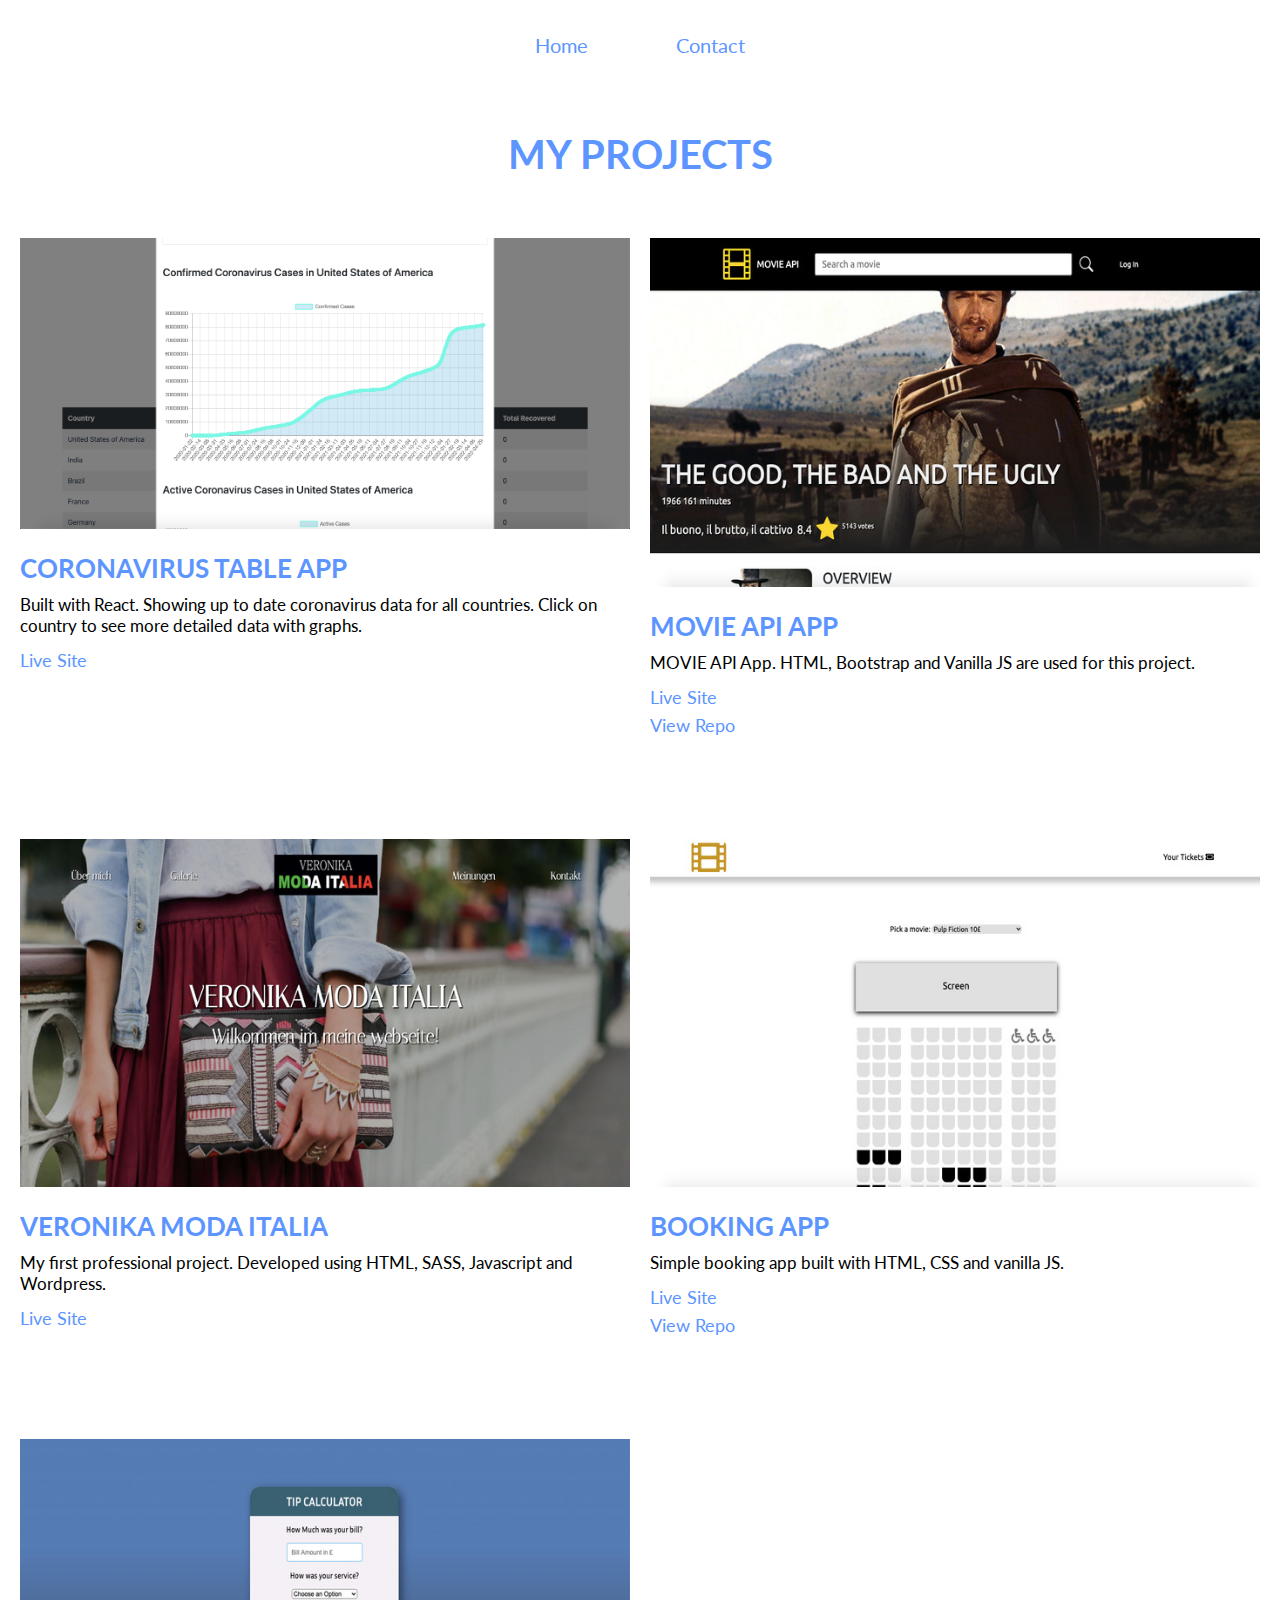
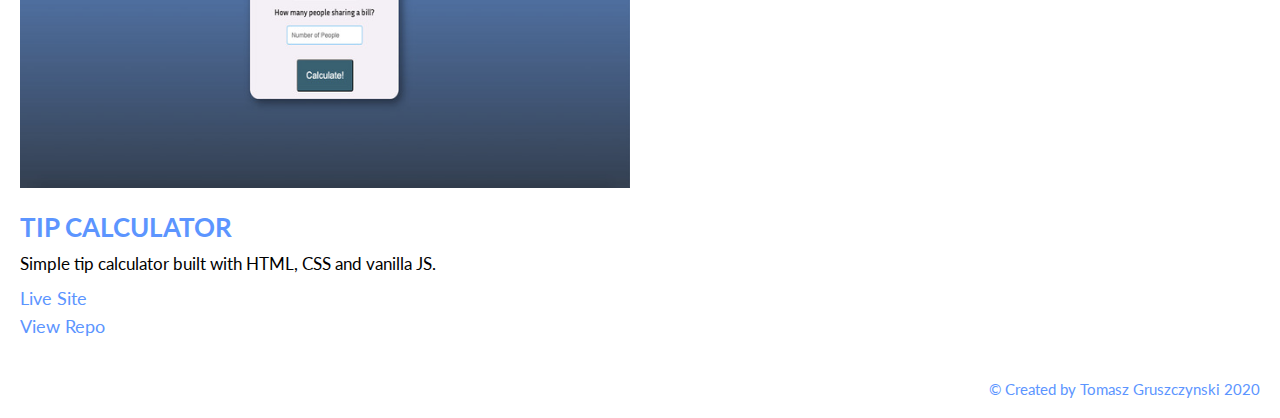
<file: index.html>
<!DOCTYPE html>
<html lang="en">
<head>
    <meta charset="UTF-8">
    <meta name="viewport" content="width=device-width, initial-scale=1.0">
    <title>Portfolio | Tomasz Gruszczynski</title>
    <link rel="stylesheet" href="portfolio.css">
</head>

<body>
    <nav>
        <ul>
            <li><a href="./index.html">Home</a></li>
            <li><a href="./contact.html">Contact</a></li>
        </ul>
    </nav>

    <section class="my-projects">
       <h1>MY PROJECTS</h1>
        <div class="my-projects-grid">
        <div class="box"><a href="https://tgruszczynski91.github.io/Covid-Table/">
            <img src="./images/project-images/Covid-Table.png" alt=""></a>
           <div class="content"> <h2>Coronavirus Table App</h2>
            <p>Built with React. Showing up to date coronavirus data for all countries. Click on country to see more detailed data with graphs.</p>
            <a href="https://tgruszczynski91.github.io/Covid-Table">Live Site</a>
        </div>
         </div>
        <div class="box"><a href="https://tgruszczynski91.github.io/Movie-API/">
            <img src="./images/project-images/MovieAPI.jpg" alt=""></a>
           <div class="content"><h2>Movie API App</h2>
            <p>MOVIE API App. HTML, Bootstrap and Vanilla JS are used for this project.</p>
            <a href="https://tgruszczynski91.github.io/Movie-API/">Live Site</a>
            <a href="https://github.com/tgruszczynski91/Movie-API">View Repo</a>
        </div>
        </div> 
        <div class="box"><a href="https://veronikamodaitalia.pl/">
            <img src="./images/project-images/Moda-Italia.jpg" alt=""></a>
           <div class="content"> <h2>Veronika Moda Italia</h2>
            <p>My first professional project. Developed using HTML, SASS, Javascript and Wordpress.</p>
            <a href="https://veronikamodaitalia.pl/">Live Site</a>
        </div>
         </div>
        <div class="box"><a href="https://tgruszczynski91.github.io/Booking-App/">
            <img src="./images/project-images/booking-app.jpg" alt=""></a>
          <div class="content"> <h2>Booking App</h2>
            <p>Simple booking app built with HTML, CSS and vanilla JS.</p> 
            <a href="https://tgruszczynski91.github.io/Booking-App">Live Site</a>
            <a href="https://github.com/tgruszczynski91/Booking-App">View Repo</a>
    </div> 
    </div>
        <div class="box"><a href="https://tgruszczynski91.github.io/Tip-Calculator/">
            <img src="./images/project-images/tip-calculator.jpg" alt=""></a>
          <div class="content"> <h2>Tip Calculator</h2>
            <p>Simple tip calculator built with HTML, CSS and vanilla JS.</p> 
            <a href="https://tgruszczynski91.github.io/Tip-Calculator/">Live Site</a>
            <a href="https://github.com/tgruszczynski91/Tip-Calculator">View Repo</a>
    </div> 
    </div>
</div>
    
    </section>
       <footer>
           <p> &copy; Created by Tomasz Gruszczynski 2020 </p>
       </footer>
</body>
</html>
</file>
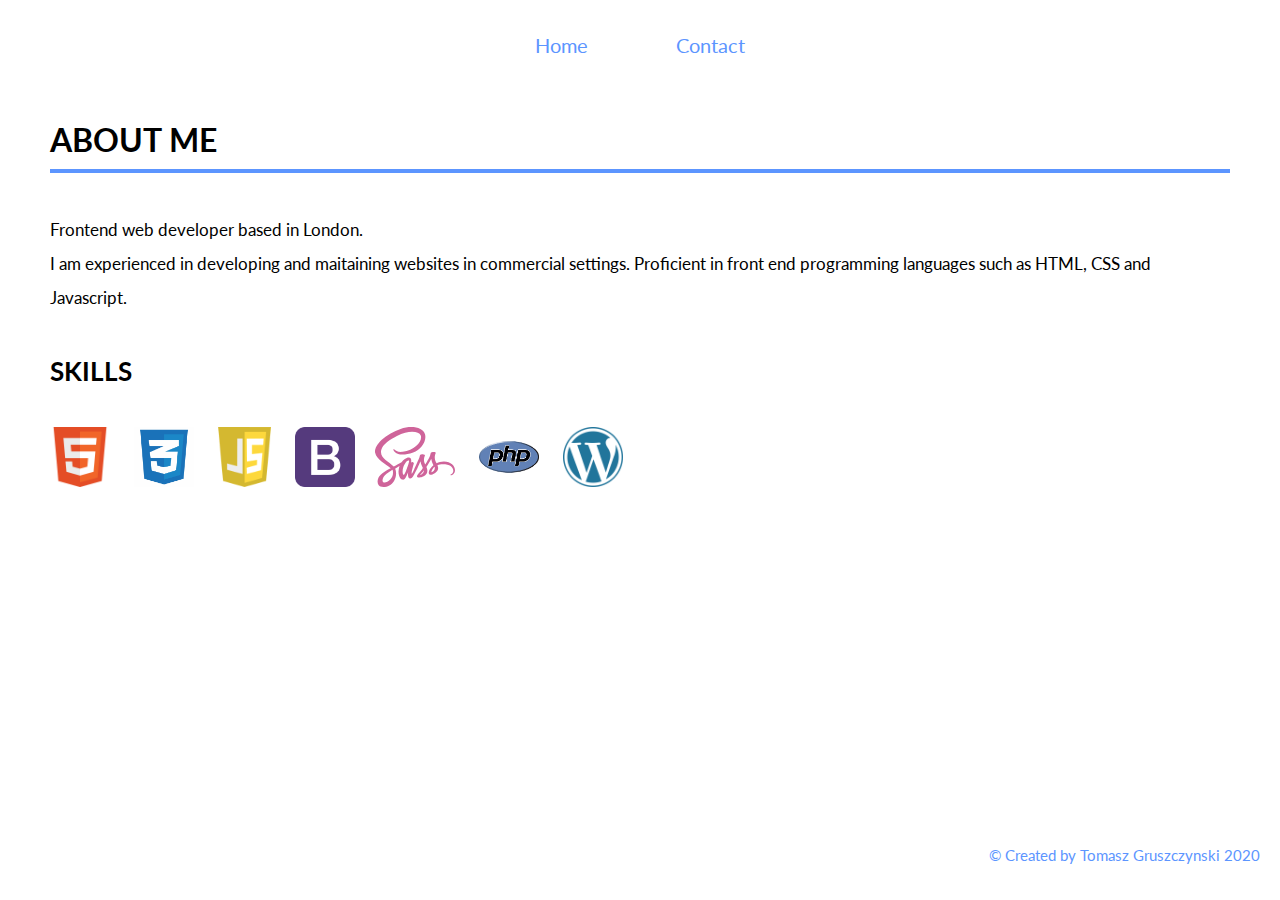
<file: about.html>
<!DOCTYPE html>
<html lang="en">
<head>
    <meta charset="UTF-8">
    <meta name="viewport" content="width=device-width, initial-scale=1.0">
    <title>Portfolio | Tomasz Gruszczynski</title>
    <link rel="stylesheet" href="portfolio.css">
</head>

<body>
    <nav>
        <ul>
            <li><a href="./index.html">Home</a></li>
            <li><a href="./contact.html">Contact</a></li>
        </ul>
    </nav>
    <section id="about-Me">
        <div class="container">
               <div class="bio">
                   <h1>About Me</h1>
                   <p>
                    Frontend web developer based in London.<br>
                    I am experienced in developing and maitaining websites in commercial settings. Proficient in front end programming languages such as HTML, CSS and Javascript.</p>
                       <h2>Skills</h2>
                   <div class="logo-div">
                       <div class="grid-1">
                        <img src="./images/html-logo.png" alt="">
                        <img src="./images/css-logo.png" alt="">
                        <img src="./images/js-logo.png" alt="">
                        <img src="./images/bootstrap-logo.png" alt="">
                       </div>
                       <div class="grid-2">
                        <img src="./images/sass-logo.svg" alt="">
                        <img src="./images/php-logo.png" alt="">
                        <img src="./images/wordpress-logo.png" alt="">
                       </div>      
               </div>
           </div>
           
       </div>
       </section>
    <footer>
        <p> &copy; Created by Tomasz Gruszczynski 2020 </p>
    </footer>
</body>
</html>
</file>
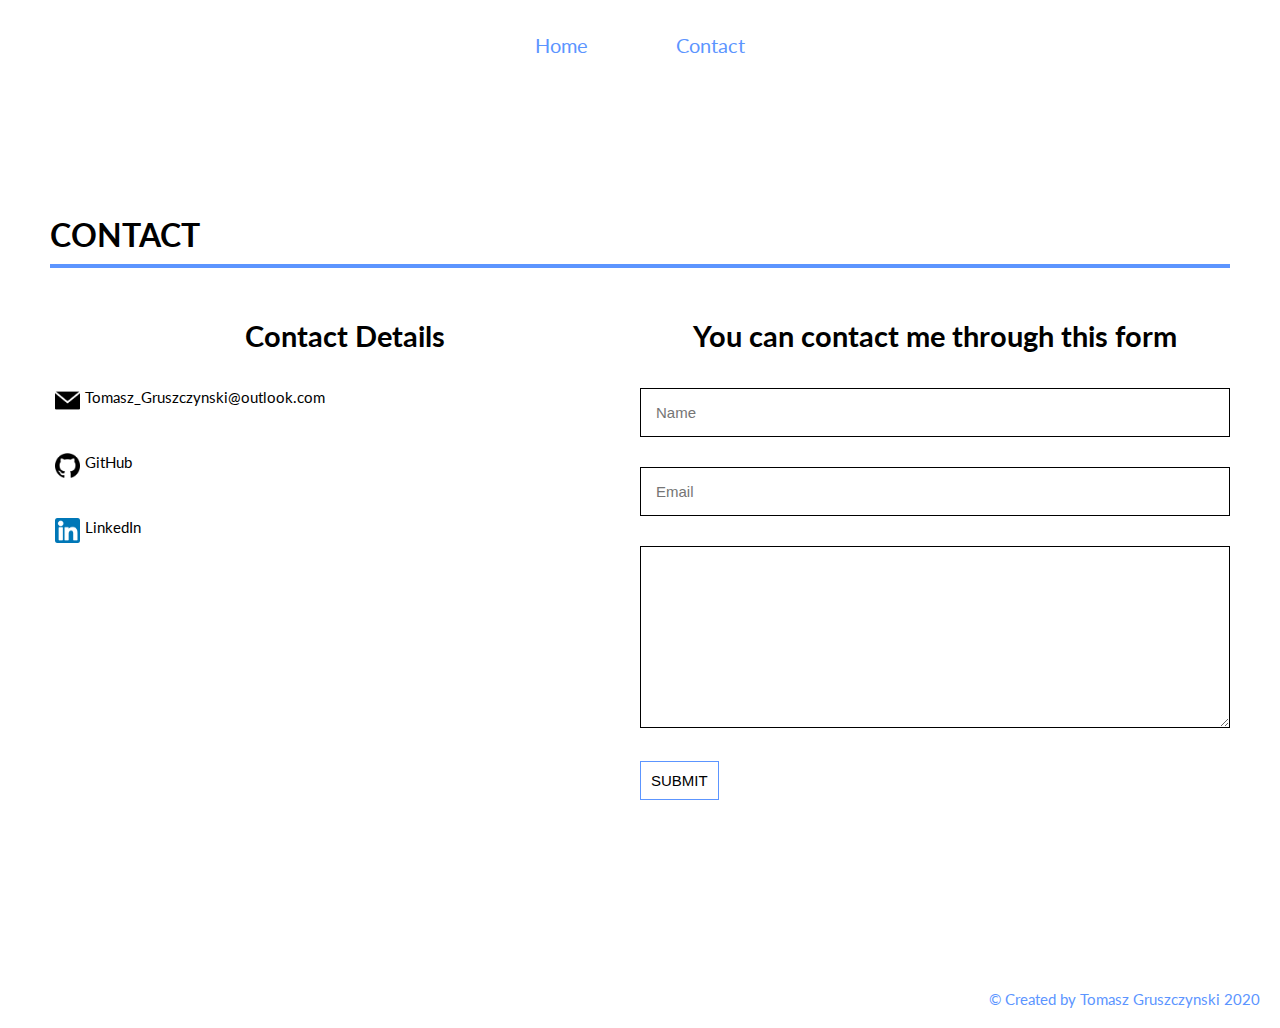
<file: contact.html>
<!DOCTYPE html>
<html lang="en">
<head>
    <meta charset="UTF-8">
    <meta name="viewport" content="width=device-width, initial-scale=1.0">
    <title>Portfolio | Tomasz Gruszczynski</title>
    <link rel="stylesheet" href="portfolio.css">
</head>
<body>
    <nav>
        <ul>
            <li><a href="./index.html">Home</a></li>
            <li><a href="./contact.html">Contact</a></li>
        </ul>
    </nav>
    <section class="contact-me">
        <div class="contact-me-container">
            <h1>Contact</h1>
            <div class="contact-container">
         <div class="contact-details">
             <h2>Contact Details</h2>
             <div class="contact-details-links">
             <a href="mailto:Tomasz_Gruszczynski@outlook.com"> <img src="./images/email.png" alt=""> Tomasz_Gruszczynski@outlook.com</a>
             <a href="https://github.com/tgruszczynski91"> <img src="./images/github.png" alt=""> GitHub</a>
             <a href="https://www.linkedin.com/in/tomasz-gruszczynski/"> <img src="./images/linkedin.png" alt=""> LinkedIn</a>
            </div>
         </div>
         <div class="contact-form">
            <h2>You can contact me through this form</h2>
 <form method="post" action="MAILTO:Tomasz_Gruszczynski@outlook.com" enctype="text/plain"> 
     <input type="text" id="name" name="name" placeholder="Name">
     <input type="Email" id="Email" name="Email" placeholder="Email">
     <textarea name="comment" id="text-box" rows="10" cols="100"></textarea>
     <button id="submit">SUBMIT</button> 
 </form>
</div>
        </div>
        </div>
    </section>   
    <footer>
        <p> &copy; Created by Tomasz Gruszczynski 2020 </p>
    </footer>
</body>
</html>
</file>
<file: portfolio.css>
@import url('https://fonts.googleapis.com/css2?family=Lato:wght@400;700&display=swap');

/* colors variables*/

:root{
    --fontColor1: #5C95FF;
} 

/* Main Settings */

* {
    padding: 0;
    margin: 0;
    box-sizing: border-box;
    text-decoration: none;
    outline: none;
 }

 body {
     font-family: 'Lato';
     overflow-x: hidden;
 }

 section {
        animation: animation 3s;
        display: flex;
        justify-content: center;
        text-align: center; 
    }

/*Navigation Bar */
nav {
    display: flex;
    justify-content: space-around;
    align-items: center;
    height: 10vh;
    width: 100%;
}

nav ul {
    width: 30%;
    list-style: none;
    display: flex;
    flex-direction: row;
    justify-content: space-evenly;
    
}

nav li {
    font-size: 20px;
    color: white;
}
nav a {
    color: var(--fontColor1);
}


/* About Me */

#about-Me {
    padding: 30px 50px;
    min-height: 84vh;
}

.container {
    display: flex;
    flex-direction: column;
    width: 100%;
    height: 100%;
}

.bio {
    flex-direction: column;
    width: 100%;
}

.bio h1 {
    font-size: 32px;
    text-align: left;
    text-transform: uppercase;
    margin-bottom: 40px;
    padding-bottom: 10px;
    border-bottom: 4px solid var(--fontColor1);
}

.bio h2 {
    font-size: 26px;
    text-align: left;
    text-transform: uppercase;
    margin: 40px 0;
}

.bio p {
    text-align: left;
    font-size: 17px;
    line-height: 2;
    margin: 20px 0;
}

.logo-div {
    display: flex;
    flex-direction: row;
    justify-content: flex-start;
}

.logo-div img {
    padding-right: 20px;
    height: 60px;
    height: 60px;
}

/* my projects section */

.my-projects {
 display: flex;
 flex-direction: column;
 width: 100%;
}

.my-projects h1 {
    margin: 40px 0;
    font-size: 40px;
    color: var(--fontColor1);
}

.my-projects-grid {
    display: grid;
    grid-template-columns:  1fr 1fr;
    grid-template-rows: 1fr 1fr;
    grid-column-gap: 20px;
    grid-row-gap: 80px;
    padding: 20px;
}

.box {
    width: 100%;
    max-height: 100%;
    background-color: none;
    text-align: left;
}

.box img {
    width: 100%;
    cursor: pointer;
}

.box img:hover {
    opacity: 0.7;
}

.content {
    display: flex;
    flex-direction: column;
    padding: 20px 0;;
    color: black;
    width: 100%;
}

.content h2 {
    font-size: 26px;
    margin-bottom: 10px;
    color: var(--fontColor1);
    text-transform: uppercase;
}

.content p {
    font-size: 17px;
    padding-bottom: 10px;
}

.content a {
    width: 20%;
    font-size: 18px;
    color: var(--fontColor1);
    margin: 3px 0;
}

.content a:hover {
    opacity: 0.5;
}
/* Contact Me */

.contact-me {
    display: flex;
    flex-direction: column;
    align-items: center;
    padding: 30px 50px;
    min-height: 100vh;
}

.contact-me-container {
    display: flex;
    flex-direction: column;
    width: 100%;
}

.contact-me-container h1 {
    font-size: 32px;
    text-align: left;
    text-transform: uppercase;
    padding-bottom: 10px;
    border-bottom: 4px solid var(--fontColor1);
}

.contact-container {
    display: flex;
    flex-direction: row;
    margin: 50px 0;
}

.contact-form {
    width: 50%;
    height: 100%;
    display: flex;
    flex-direction: column;
}

.contact-form h2 {
    font-size: 29px;
    margin-bottom: 20px;
}

.contact-details {
    display: flex;
    flex-direction: column;
    width: 50%;
}

.contact-details h2 {
    font-size: 29px;
}

.contact-details-links {
    display: flex;
    flex-direction: column;
    width: 100%;
    height: 100%;
    text-align: left;
    padding: 15px 0;
}

.contact-details-links a {
    display: flex;
    flex-direction: row;
    padding: 20px 0;
    font-size: 15px;
    color: black;
    width: 10%;
}

.contact-details-links a img {
    width: 25px;
    height: 25px;
    margin: 0 5px;
}
form {
    max-width: 100%;
    text-align: left;
}

form input {
    border: 1px black solid;
    width: 100%;
    margin: 15px 0;
    font-size: 15px;
    padding: 15px;
}


#text-box {
    border: 1px black solid;
    width: 100%;
    margin: 15px 0;
    padding: 15px;
}

#submit {
    color: black;
    font-size: 15px;
    cursor: pointer;
    transition: 0.5s;
    margin: 15px 0;
    padding: 10px;
    background-color: white;
    border: 1px solid var(--fontColor1);
}

#submit:hover {
    background-color: var(--fontColor1);
    color: white;
}

/*FOOTER*/

footer {
    padding-right: 20px;
    padding-bottom: 20px;
}

footer p {
    color: var(--fontColor1);
    font-size: 15px;
    width: 100%;
    text-align: right;
}


@media (max-width: 800px) {
    nav ul {
        width: 60%;
    }
    #about-Me {
        padding: 30px 25px;
    }
    .my-projects-grid {
        width: 100%;
        display: grid;
        grid-template-columns: repeat(1, 1fr);
        grid-template-rows: repeat(4, 1fr);
        grid-row-gap: 0;
    }
    .box {
        margin-bottom: 40px;
    }
    .logo-div {
        display: flex;
        flex-direction: column;
        justify-content: center;
        align-items: flex-start;
    }
    .contact-me {
        padding: 30px 25px;
    }
    .contact-container {
        display: flex;
        flex-direction: column;
    }
    .contact-form {
        width: 100%;
    }
    .contact-details {
        width: 100%;
    }
}



@keyframes animation {
    from {
      opacity: 0;
    }
    to {
      opacity: 1;
    }
  }
</file>
